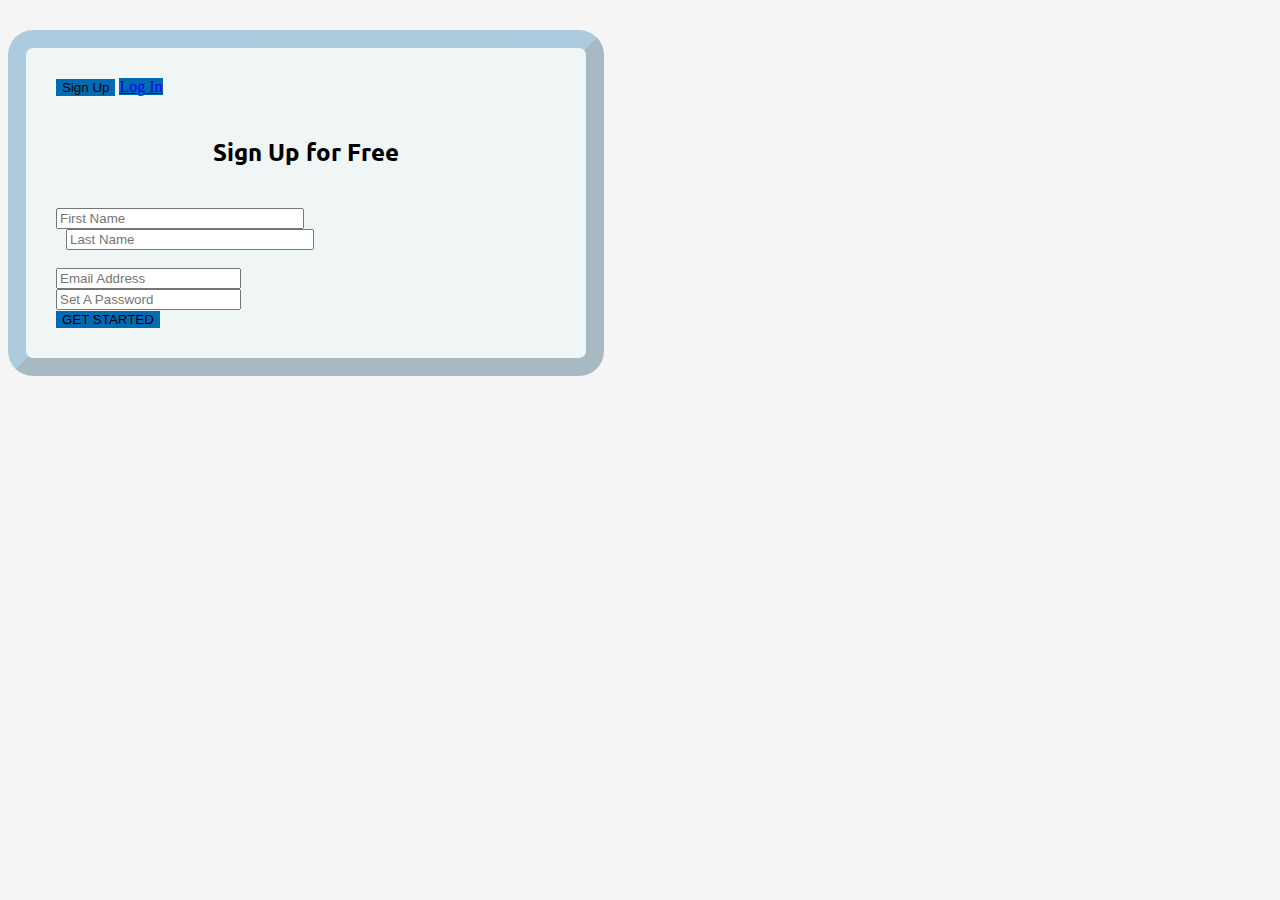
<file: index.html>
<!DOCTYPE html>
<html>
<head>
<title>SignUp</title>
 <link rel = "stylesheet" type = "text/css" href = "style.css" />


<link href="https://fonts.googleapis.com/css?family=Ubuntu:500" rel="stylesheet">

<link rel="stylesheet" href="https://stackpath.bootstrapcdn.com/bootstrap/4.3.0/css/bootstrap.min.css" integrity="sha384-PDle/QlgIONtM1aqA2Qemk5gPOE7wFq8+Em+G/hmo5Iq0CCmYZLv3fVRDJ4MMwEA" crossorigin="anonymous">
<script src="https://stackpath.bootstrapcdn.com/bootstrap/4.3.0/js/bootstrap.min.js" integrity="sha384-7aThvCh9TypR7fIc2HV4O/nFMVCBwyIUKL8XCtKE+8xgCgl/PQGuFsvShjr74PBp" crossorigin="anonymous">
</script> 

</head>
<body>

<div id="main" class="container" style="max-width: 500px; max-height: 600px;">
    
  <div class="btn-group btn-group-lg btn-block">
  
    <button type="button" class="btn btn-primary">Sign Up</button> 
    <a href="welcomeback.html" class="btn btn-primary" role="button">Log In</a>
    
    </div> 

  <h2 style="text-align: center; padding: 20px;">Sign Up for Free</h2>
  
  <form class="form-inline" action="/action_page.php">
     
    <input type="text" class="form-control" id="name" placeholder="First Name" name="name" style="width: 48%; margin-right: 2%">   
    
    <input type="text" class="form-control" id="last_name" placeholder="Last Name" name="last_name" style="width: 48%; margin-left: 2%">
  </form>
  
   <form action="/action_page.php">
    <div class="form-group">
      <input type="email" class="form-control" id="email" placeholder="Email Address" name="email">
    </div>
    <div class="form-group">
      <input type="password" class="form-control" id="pwd" placeholder="Set A Password" name="pswd">
    </div>
  </form>
  
  <button type="button" class="btn-lg btn-primary btn-block" >GET STARTED</button>
  
</div>

</body>
</html>
</file>
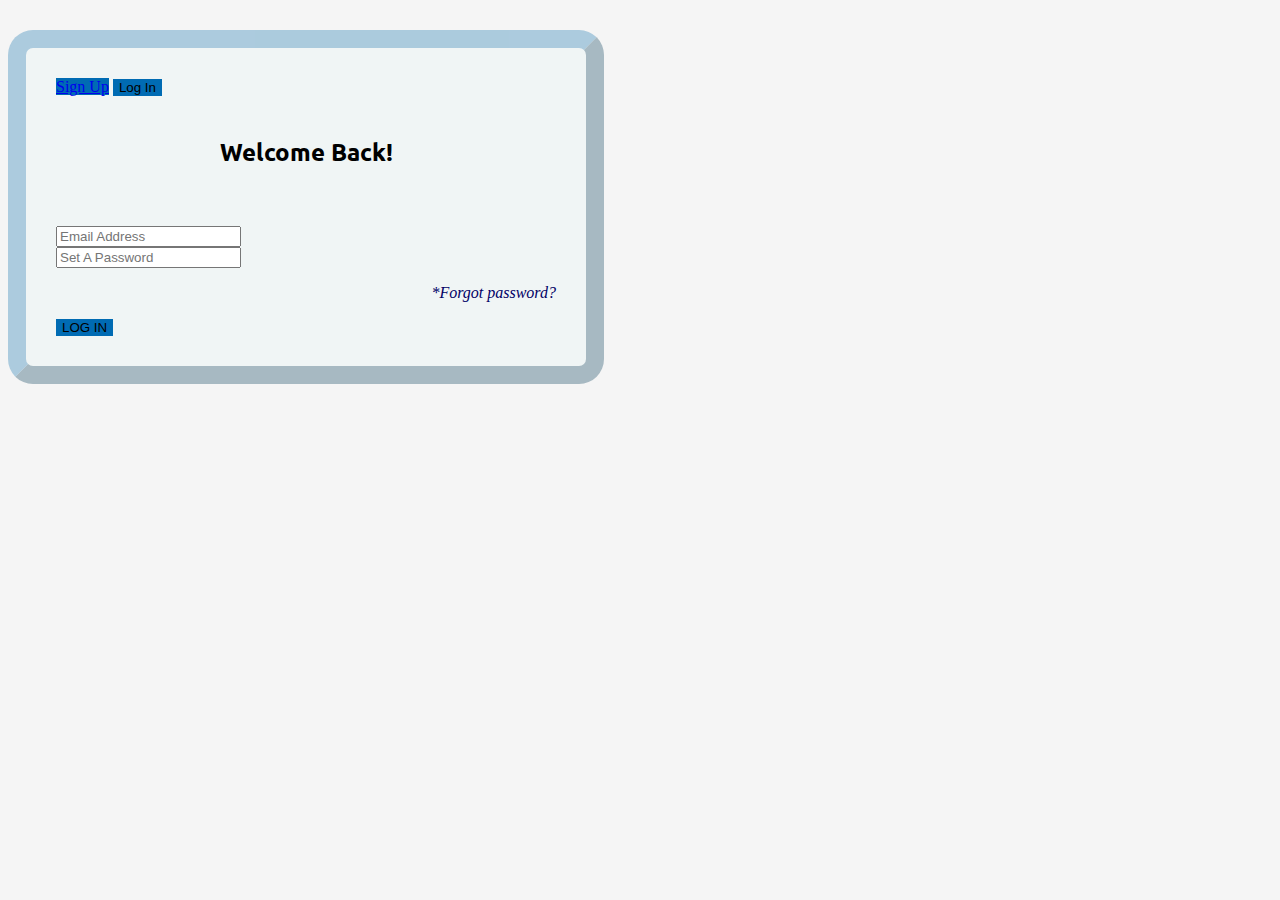
<file: welcomeback.html>
<!DOCTYPE html>
<html>
<head>
<title>SignUp</title>
 <link rel = "stylesheet" type = "text/css" href = "style.css" />

<link href="https://fonts.googleapis.com/css?family=Ubuntu:500" rel="stylesheet">

<link rel="stylesheet" href="https://stackpath.bootstrapcdn.com/bootstrap/4.3.0/css/bootstrap.min.css" integrity="sha384-PDle/QlgIONtM1aqA2Qemk5gPOE7wFq8+Em+G/hmo5Iq0CCmYZLv3fVRDJ4MMwEA" crossorigin="anonymous">
<script src="https://stackpath.bootstrapcdn.com/bootstrap/4.3.0/js/bootstrap.min.js" integrity="sha384-7aThvCh9TypR7fIc2HV4O/nFMVCBwyIUKL8XCtKE+8xgCgl/PQGuFsvShjr74PBp" crossorigin="anonymous">

</script> 

</head>
<body>


<div id="main" class="container" style="max-width: 500px; max-height: 600px;">
    
  <div class="btn-group btn-group-lg btn-block">
  
    <a href="index.html" class="btn btn-primary" role="button">Sign Up</a>
    <button type="button" class="btn btn-primary">Log In</button>
    
    </div> 

  <h2 style="text-align: center; padding: 20px;">Welcome Back!</h2>
  
   <form action="/action_page.php">
    <div class="form-group">
      <input type="email" class="form-control" id="email" placeholder="Email Address" name="email">
    </div>
    <div class="form-group">
      <input type="password" class="form-control" id="pwd" placeholder="Set A Password" name="pswd">
    </div>
  </form>
  
  <p>*Forgot password?</p>
  <button type="button" class="btn-lg btn-primary btn-block">LOG IN</button>
  
</div>

</body>
</html>
</file>
<file: style.css>
html body {
    background-color: #F5F5F5;
}

#main {
  background-color: #f0f5f5;
  padding: 30px;
  margin-top: 30px;
  /*border: 18px double rgba(28,110,164,0.32);*/
  border: 18px outset rgba(29,117,173,0.32);
  border-radius: 25px;
}

#email {
  margin-top: 18px;
}

p {
  text-align: right;
  font-style: italic;
  color: #000066;
}

h2 {
  font-family: 'Ubuntu', sans-serif;
}

.btn-primary {
  background-color:  #006bb3 !important;
  border: none !important;
}

.btn-primary:hover  {
background-color:  #0099ff !important; 
 /*background-color: white !important; */
 color: black !important;
}
</file>
